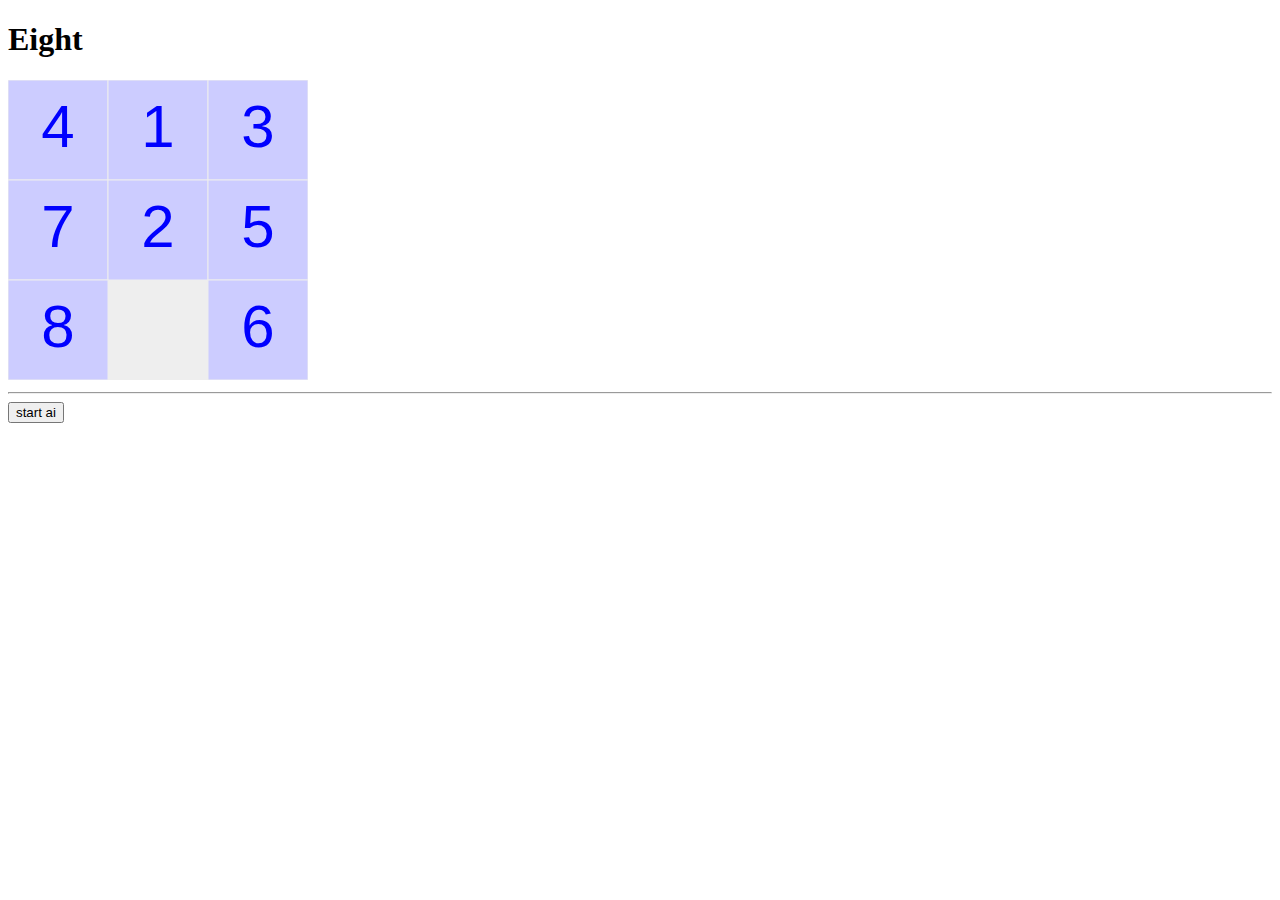
<file: eight/eight.html>
<!doctype html>
<html>
    <head>
        <meta charset="utf-8">
        <title>Eight</title>
    </head>
    <body>
        <h1>Eight</h1>
        <canvas id="canvas" width=300 height=300></canvas>
        <hr>
        <button id="btn_start_ai">start ai</button>
        <script src="./js/main.js" type="module"></script>
    </body>
</html>
</file>
